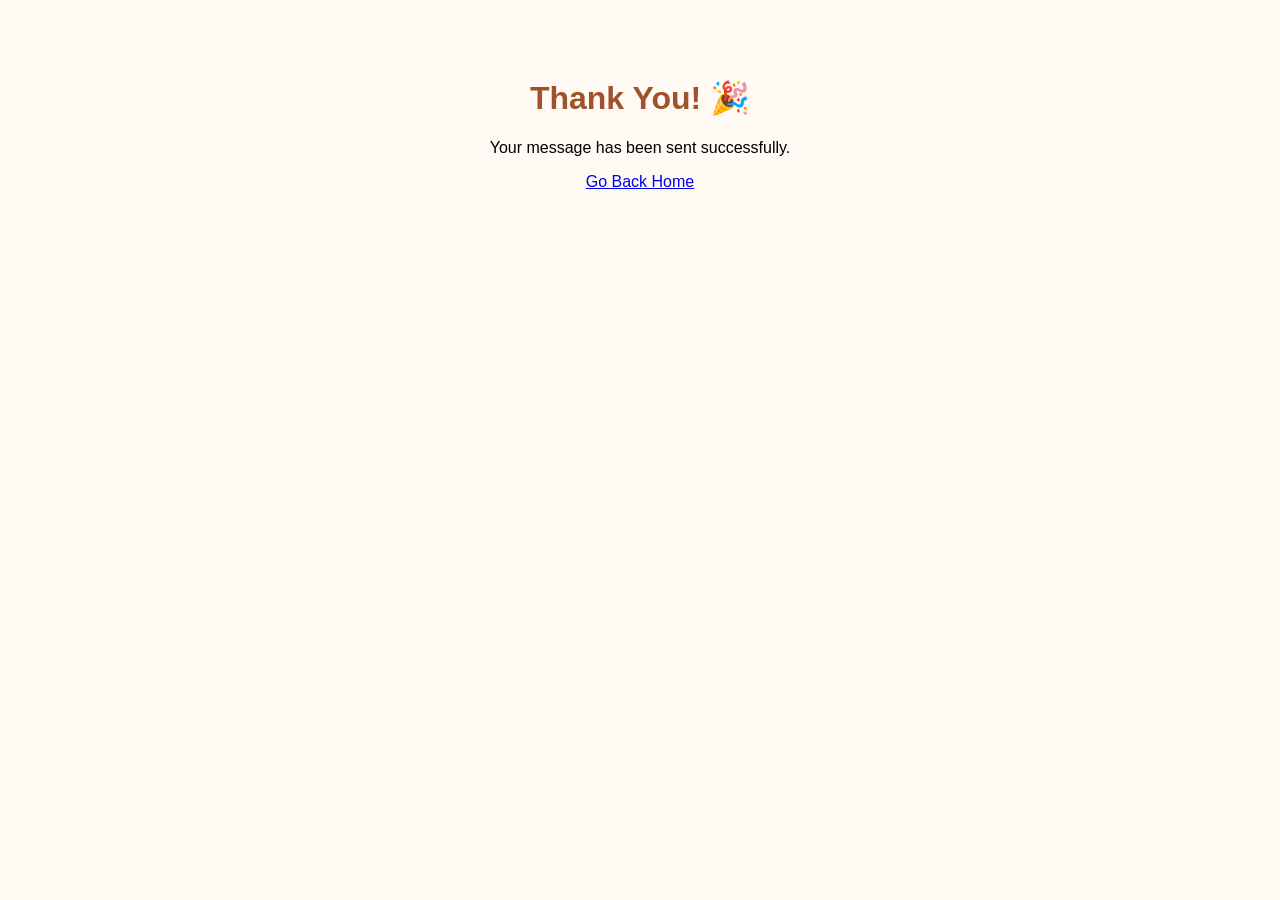
<file: success.html>
<!DOCTYPE html>
<html>
<head>
  <title>Message Sent!</title>
  <style>
    body {
      font-family: Poppins, sans-serif;
      text-align: center;
      padding: 50px;
      background: #fffaf3;
    }
    h1 {
      color: #a0522d;
    }
  </style>
</head>
<body>
  <h1>Thank You! 🎉</h1>
  <p>Your message has been sent successfully.</p>
  <a href="index.html">Go Back Home</a>
</body>
</html>
</file>
